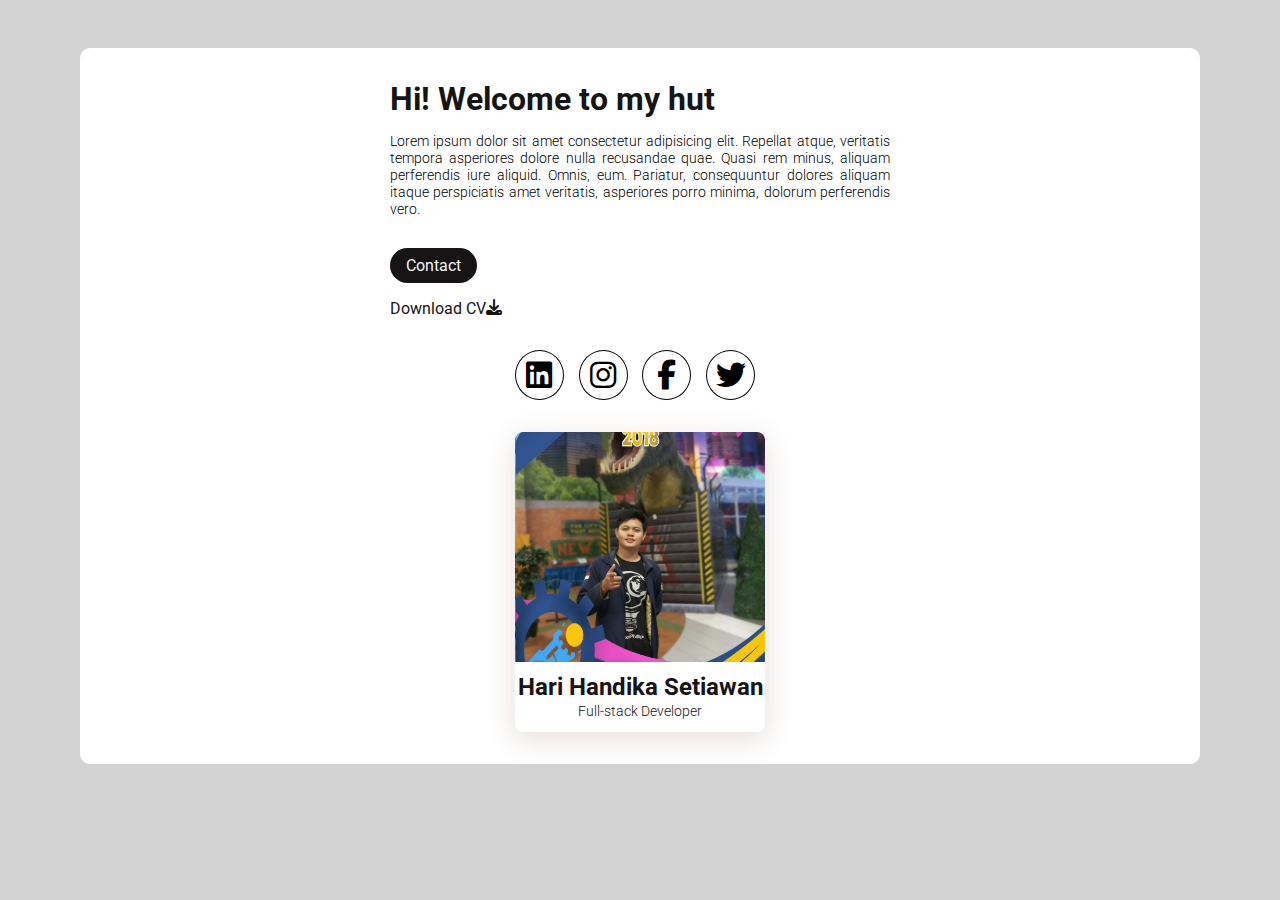
<file: index.html>
<html>
  <head>
    <link rel="stylesheet" href="./assets/style.css" />
    <link rel="stylesheet" href="https://cdnjs.cloudflare.com/ajax/libs/font-awesome/6.1.1/css/all.min.css">
    <title>Card</title>
  </head>
  <body>
    <main class="container">
      <div class="content">
        <div class="item">
        <h1>Hi! Welcome to my hut</h1>
        <p>
          Lorem ipsum dolor sit amet consectetur adipisicing elit. Repellat
          atque, veritatis tempora asperiores dolore nulla recusandae quae.
          Quasi rem minus, aliquam perferendis iure aliquid. Omnis, eum.
          Pariatur, consequuntur dolores aliquam itaque perspiciatis amet
          veritatis, asperiores porro minima, dolorum perferendis vero.
        </p>
      </div>
      <div class="ref">
        <a href="https://wa.me/6285269785755" target="_blank" class="contact">Contact</a>
      </div>
        <div class="download">
        <a href="./assets/CV_Hari .pdf" download="./assets/CV_Hari">Download CV<i class="fa-solid fa-download"></i></a>
        <!-- <a href="./assets/download.svg" download class="download" -->
          <!-- >Download my CV &nbsp; <img src="./assets/download.svg" alt="" /> -->
        </a>
        </div>


        <div class="sosmed">
              <div class="icon">
                  <a href="https://www.linkedin.com/in/hari-handika-setiawan/" target="_blank">
                      <i class="fa-brands fa-linkedin" alt="Linkedin"></i>
                  </a>
              </div>
              <div class="icon">
                  <a href="https://www.instagram.com/harihandikas/" target="_blank">
                      <i class="fa-brands fa-instagram" alt="Instagram"></i>
                  </a>
              </div>
                  <div class="icon">
                  <a href="https://web.facebook.com/handika.setiawan.56?_rdc=1&_rdr" target="_blank">
                      <i class="fa-brands fa-facebook-f" alt="Facebook"></i>
                  </a>
                  </div>
                  <div class="icon">
                  <a href="https://mobile.twitter.com/harihandika22" target="_blank">
                      <i class="fa-brands fa-twitter"alt="Twitter"></i>
                  </a>
              </div>
        </div>

        <figure class="card">
          <img
            class="profile-picture"
            src="./assets/hari.jpg"
            alt=""
          />

          <figcaption>
            <h2>Hari Handika Setiawan</h2>
            <p>Full-stack Developer</p>
          </figcaption>
        </figure>
      </div>
    </main>
  </body>
</html>
</file>
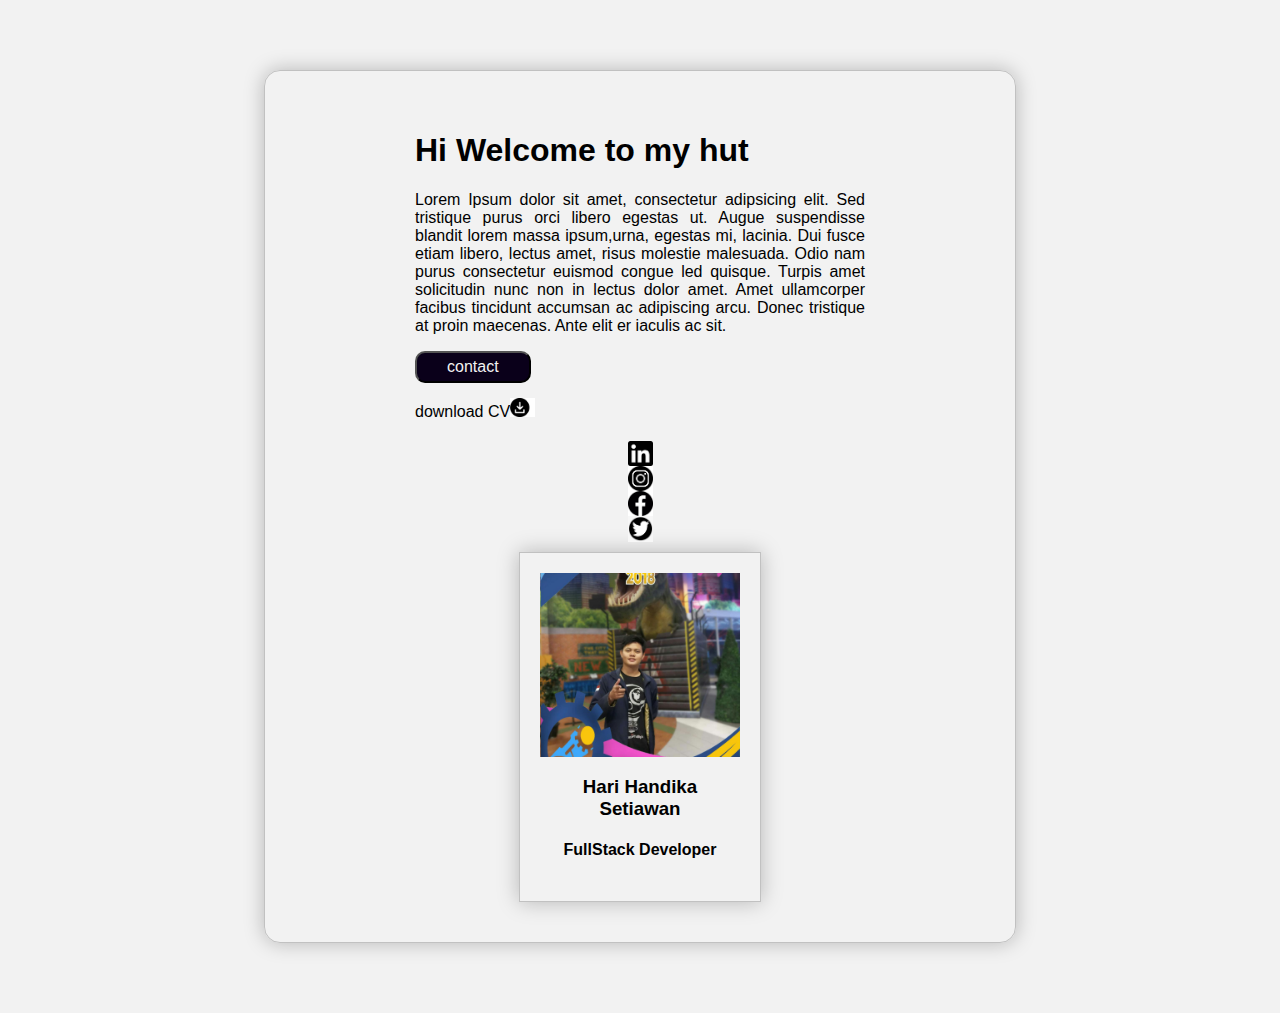
<file: indeks.html>
<html lang="en">
    <head>  
        <title> 
            Tugas day-1
        </title>
    </head>

    <body style="font-family:Arial, Helvetica, sans-serif; background-color: #f2f2f2;">
      <div style="
        margin: 70px auto;
        width: 450px;
        border-radius: 16px;
        padding: 40px 150px;
        border: 1px solid #00000033;
        box-shadow: 0px 0px 20px #00000040;
        ">
        <h1>Hi Welcome to my hut</h1>
        <p style="color:black; text-align: justify; ">
            Lorem Ipsum dolor sit amet, consectetur adipsicing elit. Sed tristique
            purus orci libero egestas ut. Augue suspendisse blandit lorem massa
            ipsum,urna, egestas mi, lacinia. Dui fusce etiam libero, lectus amet,
            risus molestie malesuada. Odio nam purus consectetur euismod
            congue led quisque. Turpis amet solicitudin nunc non in lectus dolor
            amet. Amet ullamcorper facibus tincidunt accumsan ac adipiscing
            arcu. Donec tristique at proin maecenas. Ante elit er iaculis ac sit.
          </p>
          
          <button style="background-color:
          #0a001a; font-size: medium; color: #f2f2f2; 
            border-radius: 10px; margin-bottom: 
             15px; padding: 5px 30px; display:
               block;">contact</button>
        <a href="#" style="text-decoration: none; margin-top: 10px; color:black;">
          download CV<img src="assets/download.png" alt="" style="display:inline-block; width: 25px;">
        </a>

        <div style="
          margin: auto;
          margin-top: 20px;
        	width:300px;
          text-align: center;
        "> 
        <a href="#"><img src="assets/linked.png" alt="" width="25px"></a>
        <a href="#"><img src="assets/instagram.png" alt="" width="25px"></a>
        <a href="#"><img src="assets/facebook.png" alt="" width="25px"></a> 
        <a href="#"><img src="assets/twitter.png" alt="" width="25px"></a>
       </div>

        <div style="
          padding: 20;
          width: 200px;
          margin: auto;
          margin-top: 10px;
          border: 1px solid #00000033;
          box-shadow: 0px 0px 20px #00000040;
          ">

          <style>
            img {
              display: block;
              margin-left: auto;
              margin-right: auto;
            }
            </style>
          <img src="./assets/hari.jpg" style="width: 100%;"/>
          <h3 style = "text-align: center; color :black; font-style:bold ;">Hari Handika Setiawan</h3>
          <h4 style = "text-align: center; color :black ;">FullStack Developer</h4>
        
        </div>
      </body>
      </html>
</html>
</file>
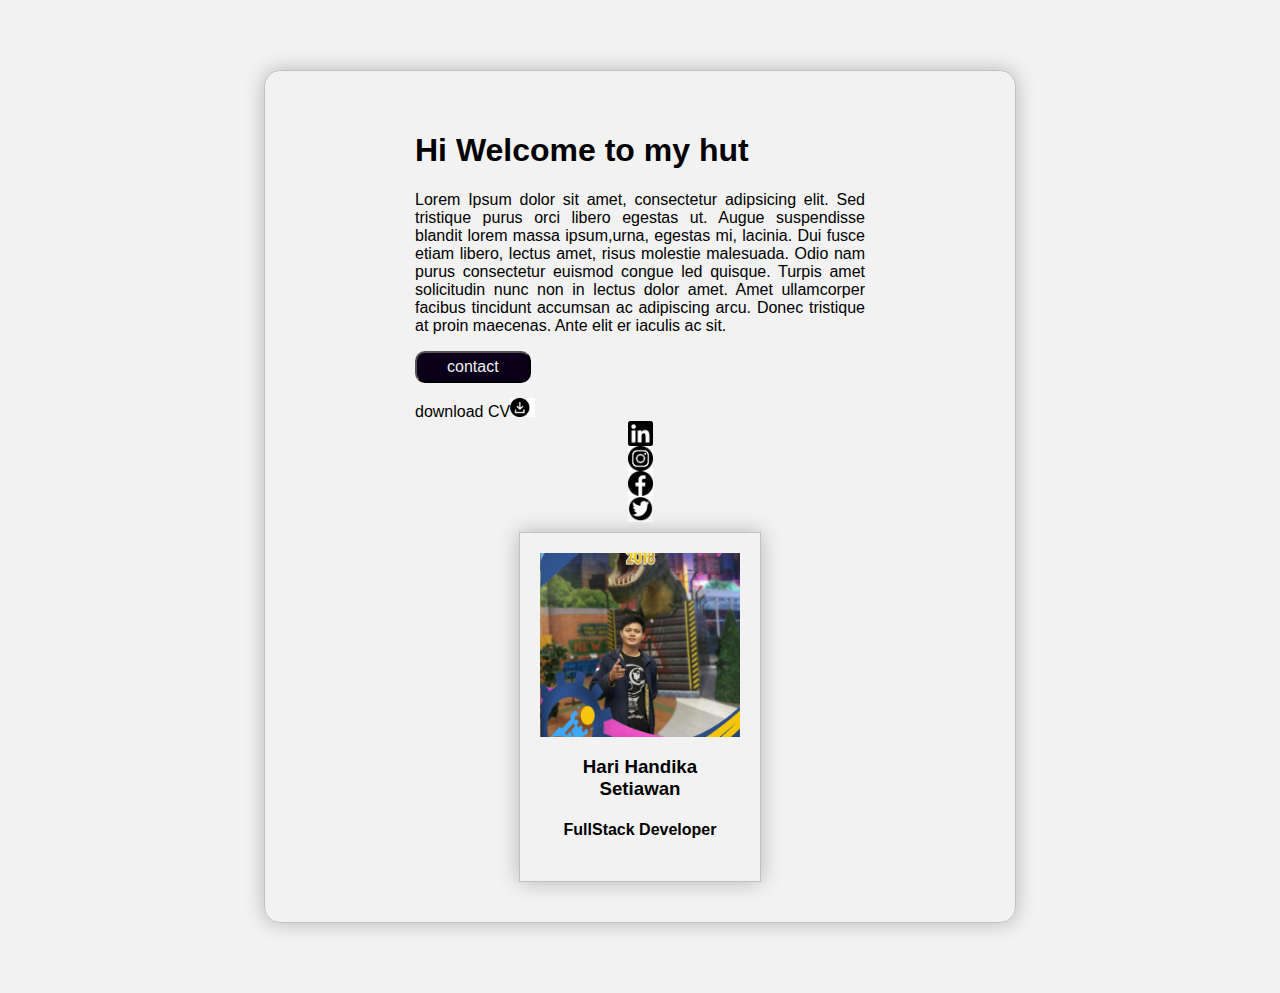
<file: Tugas.html>
<html lang="en">
    <head>  
        <title> 
            Tugas day-1
        </title>
    </head>

    <body style="font-family:Arial, Helvetica, sans-serif; background-color: #f2f2f2;">
      <div style="
        margin: 70px auto;
        width: 450px;
        border-radius: 16px;
        padding: 40px 150px;
        border: 1px solid #00000033;
        box-shadow: 0px 0px 20px #00000040;
        ">
        <h1>Hi Welcome to my hut</h1>
        <p style="color:black; text-align: justify; ">
            Lorem Ipsum dolor sit amet, consectetur adipsicing elit. Sed tristique
            purus orci libero egestas ut. Augue suspendisse blandit lorem massa
            ipsum,urna, egestas mi, lacinia. Dui fusce etiam libero, lectus amet,
            risus molestie malesuada. Odio nam purus consectetur euismod
            congue led quisque. Turpis amet solicitudin nunc non in lectus dolor
            amet. Amet ullamcorper facibus tincidunt accumsan ac adipiscing
            arcu. Donec tristique at proin maecenas. Ante elit er iaculis ac sit.
          </p>
          
          <button style="background-color:
          #0a001a; font-size: medium; color: #f2f2f2; 
            border-radius: 10px; margin-bottom: 
             15px; padding: 5px 30px; display:
               block;">contact</button>
        <a href="#" style="text-decoration: none; margin-top: 10px; color:black;">
          download CV<img src="assets/download.png" alt="" style="display:inline-block; width: 25px;">
        </a>

        <div style="
          margin: auto;
        	width:300px;
          text-align: center;
        "> 
        <a href="#"><img src="assets/linked.png" alt="" width="25px"></a>
        <a href="#"><img src="assets/instagram.png" alt="" width="25px"></a>
        <a href="#"><img src="assets/facebook.png" alt="" width="25px"></a> 
        <a href="#"><img src="assets/twitter.png" alt="" width="25px"></a>
       </div>

        <div style="
          padding: 20;
          width: 200px;
          margin: auto;
          margin-top: 10px;
          border: 1px solid #00000033;
          box-shadow: 0px 0px 20px #00000040;
          ">

          <style>
            img {
              display: block;
              margin-left: auto;
              margin-right: auto;
            }
            </style>
          <img src="./assets/hari.jpg" style="width: 100%;"/>
          <h3 style = "text-align: center; color :black; font-style:bold ;">Hari Handika Setiawan</h3>
          <h4 style = "text-align: center; color :black ;">FullStack Developer</h4>
        
        </div>
      </body>
      </html>
</html>
</file>
<file: assets/style.css>
@import url('https://fonts.googleapis.com/css2?family=Roboto:wght@300;400;500;700&display=swap');
@import url('https://fonts.googleapis.com/css2?family=Plus+Jakarta+Sans:wght@300&display=swap');
@import url('https://fonts.googleapis.com/css2?family=Lato&display=swap');


:root {
  --font-family: 'Roboto', sans-serif;
  --box-shadow: rgba(126, 84, 71, 0.2) 0px 7px 29px 0px;
  --dark: #161414;
  --light-orange: #3b84863f;
}

* {
  margin: 0;
  padding: 0;
  box-sizing: border-box;
}

body {
  font-family: var(--font-family);
  background: lightgray;
}

a {
  text-decoration: none;
  color: unset;
}


.item{
    margin-bottom: 30px;
    text-align: justify;
}

p {
  font-weight: 300;
  font-size: 0.9rem;
  text-align: justify;
}

.card {
  box-shadow: var(--box-shadow);
  border-radius: 0.5rem;
  background: white;
}

.container {
  margin: 3rem 5rem;
  padding: 2rem 0;
  background: white;
  border-radius:10px;
}

.content {
  margin: 0 auto;
  width: 500px;
  display: flex;
  flex-direction: column;
  align-items: center;
}

h1 {
  color: var(--dark);
  margin-bottom:15px; 

}

.content > p {
  margin: 1rem 0;
}

.contact {
  padding: 0.5rem 1rem;
  width: fit-content;
  transition: all 300ms;
}

.contact {
  border-radius: 2rem;
  background: var(--dark);
  color: whitesmoke;
  margin-bottom: 0.5rem;
}

.contact:hover {
  background: var(--dark-orange);
}

.ref {
  display: flex;
  align-items: flex-start;
  width: 500px;  
}
.download {
  display: flex;
  align-items: flex-start;
  justify-content: center;
  color: var(--dark);
  width: 500px;
  padding: 0.5rem 1rem;
  transition: all 300ms;
  width: fit-content;
}

.download a{
  display: flex;
  width: 500px;
}

.sosmed {
  display: flex;
  gap: 0.3rem;
  margin: 1.5rem 0 2rem;
  width: 250px;
  font-size: 30px;
}

.sosmed .icon {
    border: 1px solid black;
    border-radius: 100%;
    width: 50px;
    height: 50px;
    display: flex;
    justify-content: center;
    align-items: center;
    margin-right: 10px;
}

.social-media img {
  width: 36px;
  height: 36px;
  border-radius: 50%;
}

figure {
  width: 250px;
}

.profile-picture {
  width: 100%;
  height: auto;
  border-radius: 0.5rem 0.5rem 0 0;
}

figcaption {
  text-align: center;
  padding: 0.7rem 0;
  color: var(--dark);
}

h2 {
  font-size: 1.5rem;
  margin-bottom: 0.125rem;
}

figcaption > p {
  text-align: center;
}
</file>
